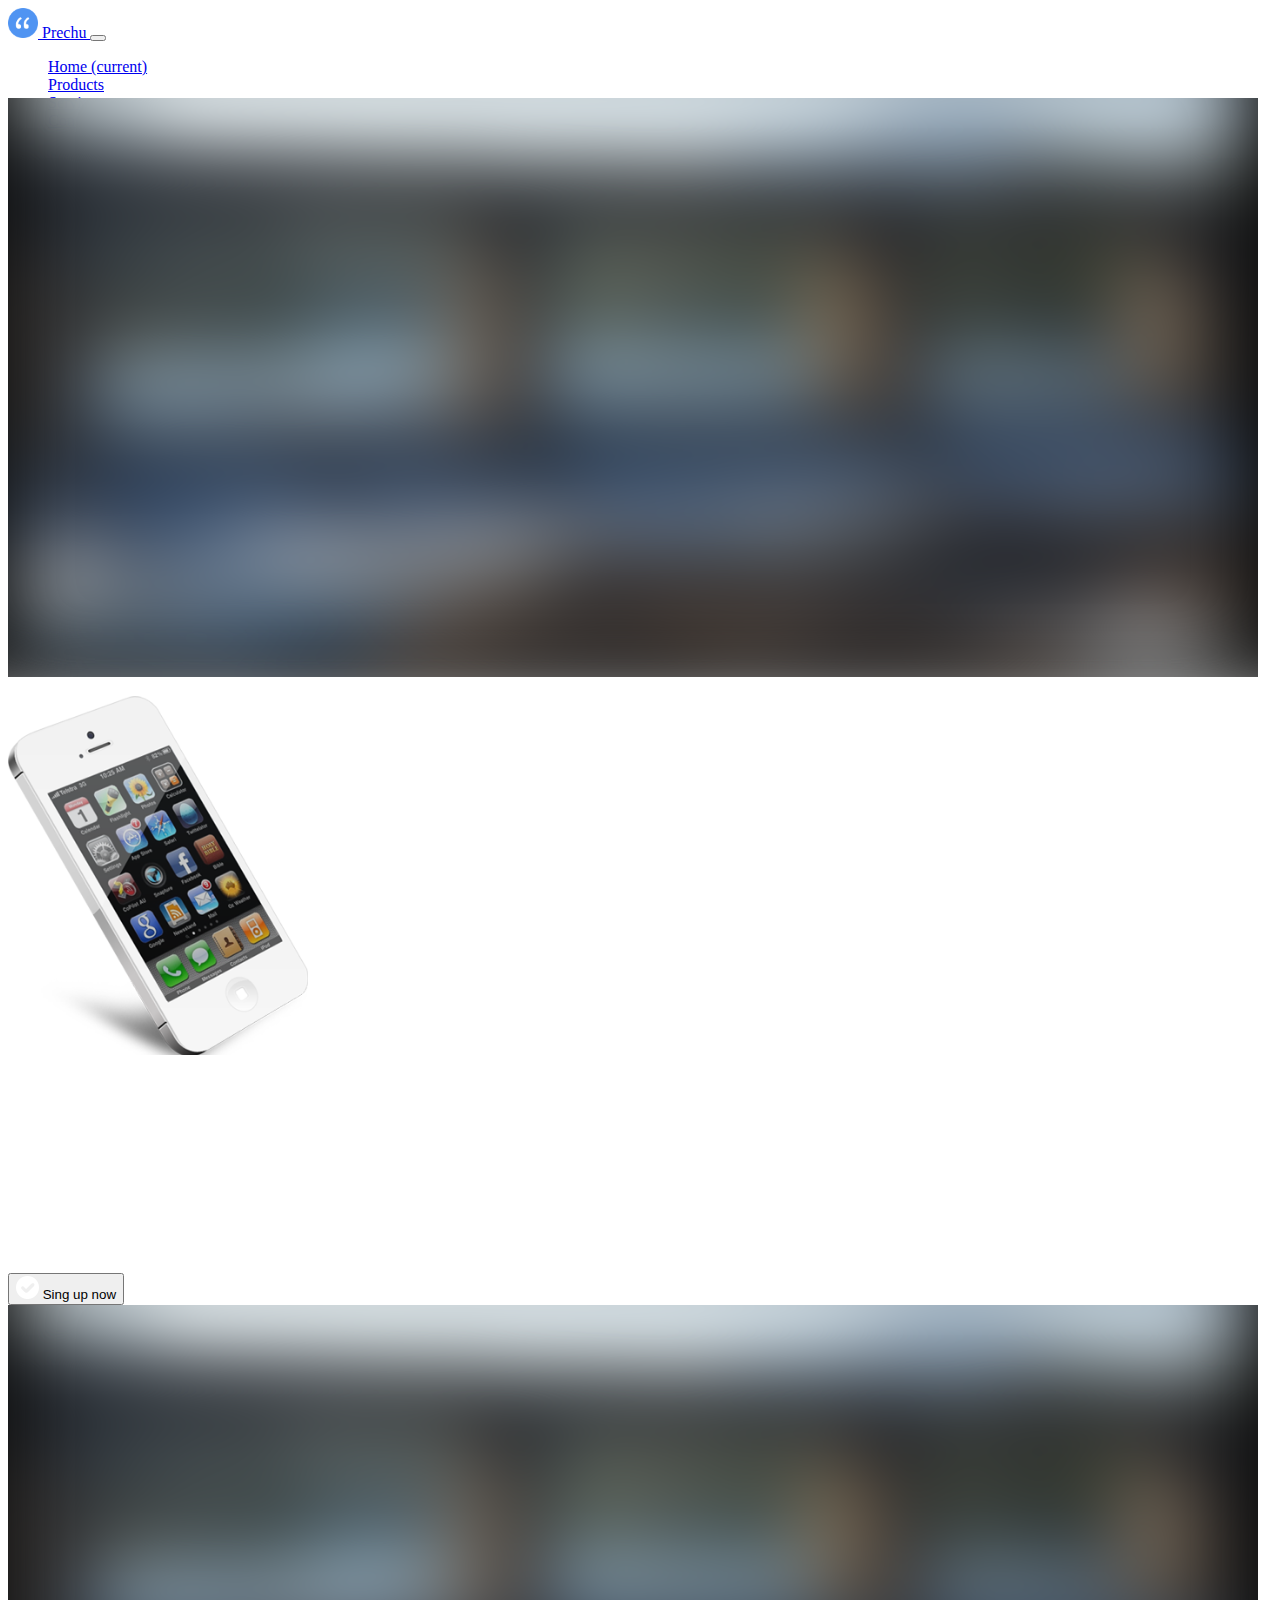
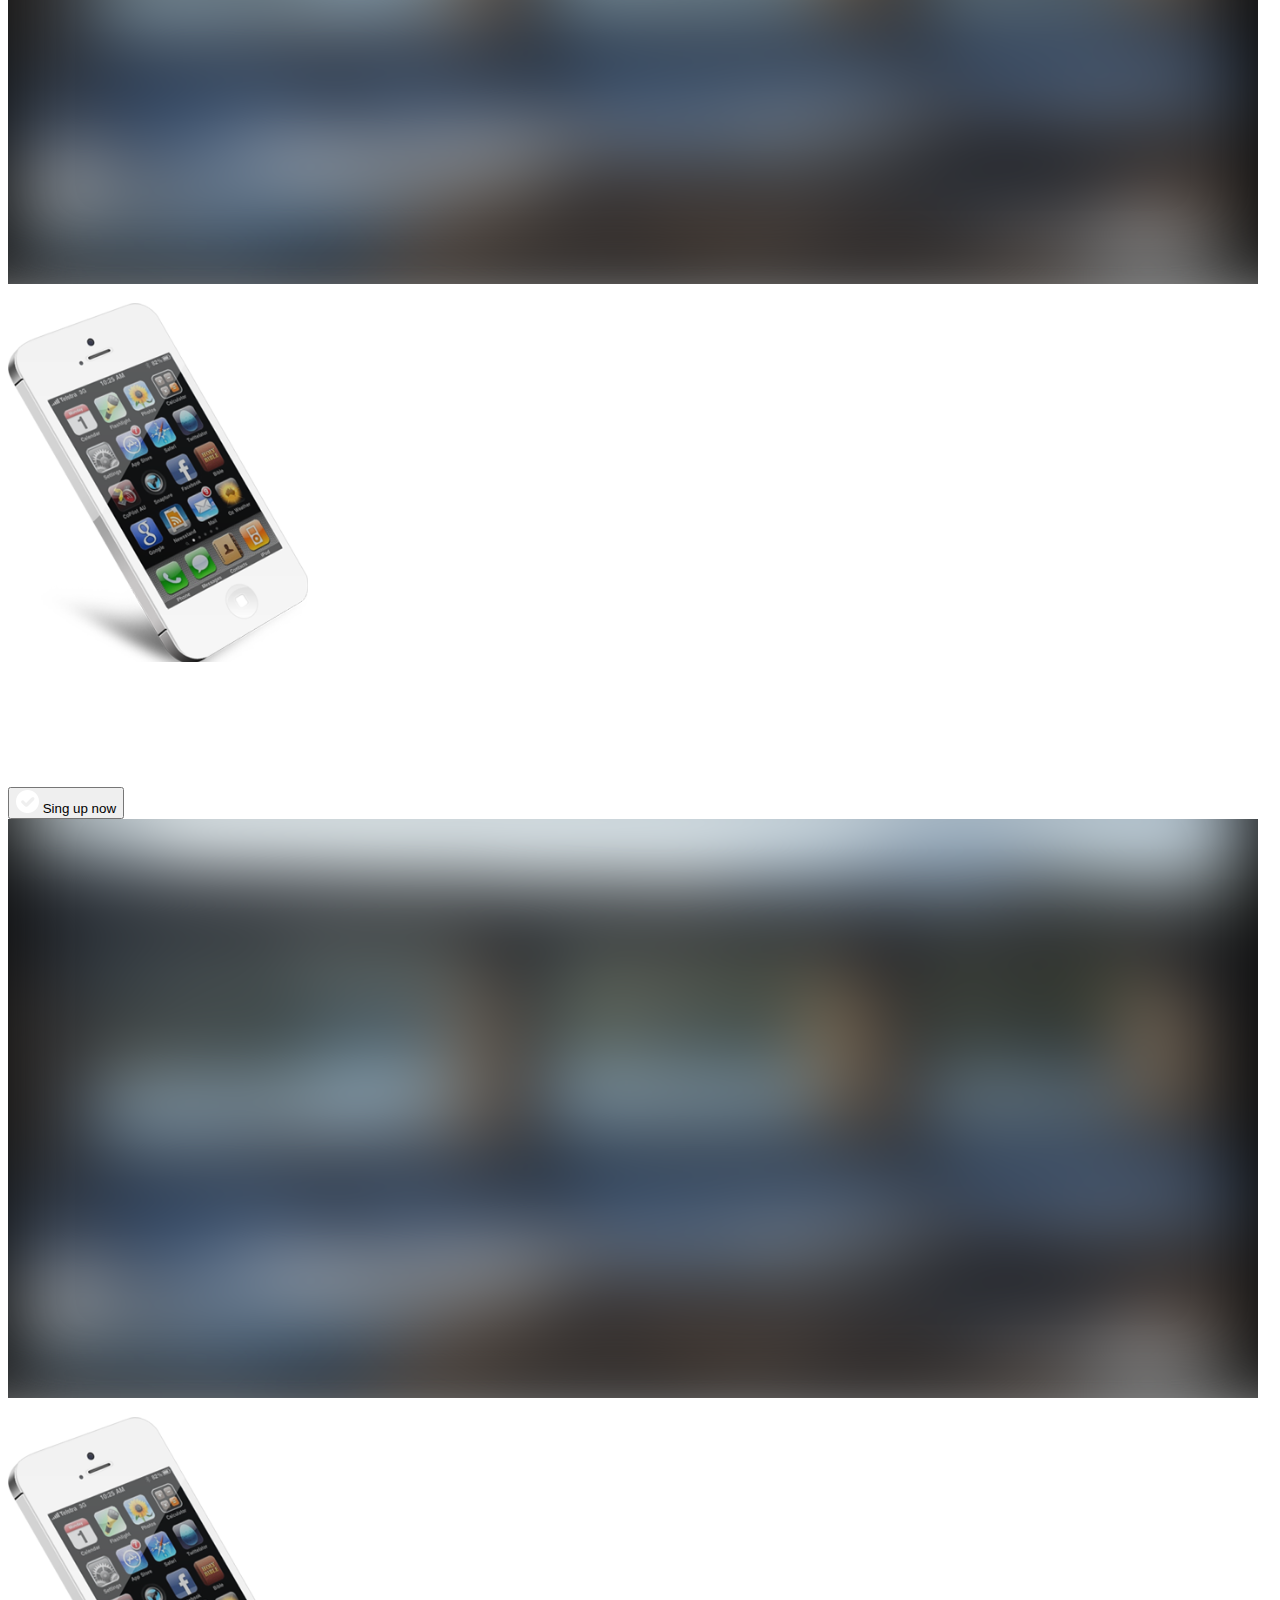
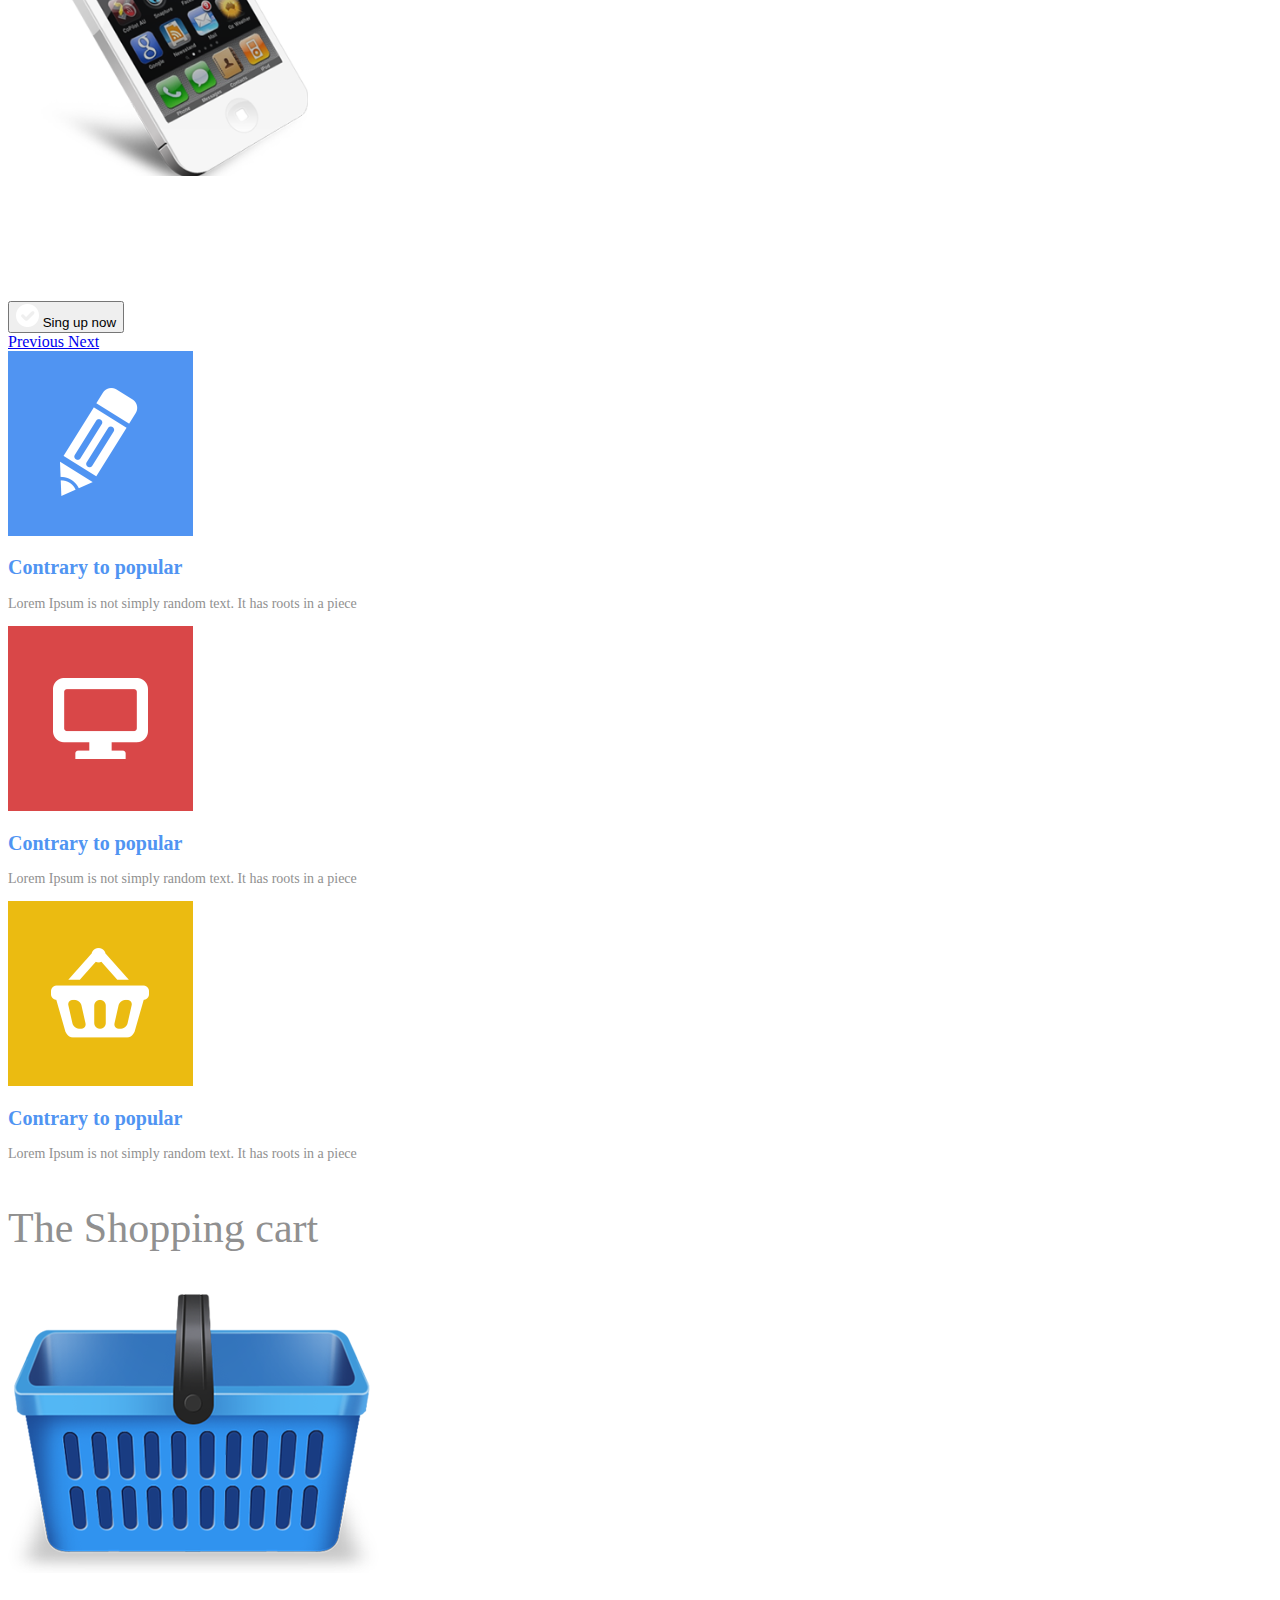
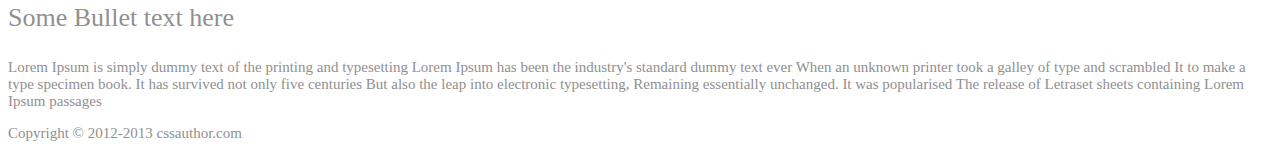
<file: index.html>
<!DOCTYPE html>
<html lang="en">
<head>
    <meta charset="UTF-8">
    <link rel="stylesheet" href="https://stackpath.bootstrapcdn.com/bootstrap/4.1.3/css/bootstrap.min.css"
          integrity="sha384-MCw98/SFnGE8fJT3GXwEOngsV7Zt27NXFoaoApmYm81iuXoPkFOJwJ8ERdknLPMO" crossorigin="anonymous">
    <link rel="stylesheet" href="css/style.css">
    <meta name="viewport" content="width=device-width, initial-scale=1.0, shrink-to-fit=no">
    <meta name="description" content="Bootstrap tutorial Prechu">
    <meta name="keywords" content="HTML,CSS,Bootstrap">
    <meta name="author" content="Tom Vanhoutte">
    <title>Title</title>
</head>
<body>
    <nav class="container navbar navbar-expand-lg navbar-light py-lg-0">
        <div class="row w-100">
            <div class="col-lg-10 offset-lg-1 d-lg-flex align-items-center">
                <a class="navbar-brand pl-lg-5" href="#">
                    <img src="images/logo.png" width="30" height="30" class="d-inline-block align-top" alt="">
                    Prechu
                </a>
                <button class="float-right navbar-toggler" type="button" data-toggle="collapse" data-target="#navbarSupportedContent"
                        aria-controls="navbarSupportedContent" aria-expanded="false" aria-label="Toggle navigation">
                    <span class="navbar-toggler-icon"></span>
                </button>

                <div class="collapse navbar-collapse align-self-end pb-lg-2" id="navbarSupportedContent">
                    <ul class="navbar-nav ml-auto">
                        <li class="nav-item active">
                            <a class="nav-link" href="#">Home <span class="sr-only">(current)</span></a>
                        </li>
                        <li class="nav-item">
                            <a class="nav-link" href="#">Products</a>
                        </li>
                        <li class="nav-item">
                            <a class="nav-link" href="#">Services</a>
                        </li>
                        <li class="nav-item">
                            <a class="nav-link" href="#">Contact</a>
                        </li>
                    </ul>
                </div>
            </div>
        </div>
    </nav>
    <div class="container d-none d-lg-block">
        <div class="row">
            <div class="col-12">
                <div id="carouselExampleControls" class="carousel slide" data-ride="carousel">
                    <div class="carousel-inner">
                            <div class="row">
                                <div class="carousel-item active">
                                    <img class="d-block w-100" src="images/background_slider.png" alt="First slide">
                                    <div class="col-lg-10 offset-lg-1 position-absolute">
                                        <div class="row">
                                            <div class="col-lg-6 d-flex justify-content-center">
                                                <img class="iphone img-fluid" src="images/iphone.png" alt="iphone">
                                            </div>
                                            <div class="col-lg-6 my-auto">
                                                <h2>Lorem Ipsum is simply <br><small>dummy text of the <br> printing & typesetting
                                                </small></h2>
                                                <button type="button" class="btn btn-primary mx-3 my-3"><img src="images/vinkje.png" alt="check"> Sing up now</button></button>
                                            </div>
                                        </div>
                                    </div>
                                </div>
                            </div>
                        <div class="carousel-item">
                            <div class="row">
                                <div class="carousel-item">
                                    <img class="d-block w-100" src="images/background_slider.png" alt="First slide">
                                    <div class="col-lg-10 offset-lg-1 position-absolute">
                                        <div class="row">
                                            <div class="col-lg-6 d-flex justify-content-center">
                                                <img class="iphone img-fluid" src="images/iphone.png" alt="iphone">
                                            </div>
                                            <div class="col-lg-6 my-auto">
                                                <h2>Lorem Ipsum is simply <br><small>dummy text of the <br> printing & typesetting
                                                </small></h2>
                                                <button type="button" class="btn btn-primary mx-3 my-3"><img src="images/vinkje.png" alt="check"> Sing up now</button></button>
                                            </div>
                                        </div>
                                    </div>
                                </div>
                            </div>
                        </div>
                        <div class="carousel-item">
                            <div class="row">
                                <div class="carousel-item">
                                    <img class="d-block w-100" src="images/background_slider.png" alt="First slide">
                                    <div class="col-lg-10 offset-lg-1 position-absolute">
                                        <div class="row">
                                            <div class="col-lg-6 d-flex justify-content-center">
                                                <img class="iphone img-fluid" src="images/iphone.png" alt="iphone">
                                            </div>
                                            <div class="col-lg-6 my-auto">
                                                <h2>Lorem Ipsum is simply <br><small>dummy text of the <br> printing & typesetting
                                                </small></h2>
                                                <button type="button" class="btn btn-primary mx-3 my-3"><img src="images/vinkje.png" alt="check"> Sing up now</button></button>
                                            </div>
                                        </div>
                                    </div>
                                </div>
                            </div>
                        </div>
                    </div>
                    <a class="carousel-control-prev" href="#carouselExampleControls" role="button" data-slide="prev">
                        <span class="carousel-control-prev-icon" aria-hidden="true"></span>
                        <span class="sr-only">Previous</span>
                    </a>
                    <a class="carousel-control-next" href="#carouselExampleControls" role="button" data-slide="next">
                        <span class="carousel-control-next-icon" aria-hidden="true"></span>
                        <span class="sr-only">Next</span>
                    </a>
                </div>
            </div>
        </div>
    </div>
    <main>
        <section class="container position-relative">
            <div class="col-lg-10 offset-lg-1">
                <div class="row my-5">
                    <article class="col-lg-4 text-center mt-4">
                        <img class="rounded-circle mx-auto display-block" src="images/pencil.png" alt="pencil">
                        <h2>Contrary to popular</h2>
                        <p>Lorem Ipsum is not simply random text. It has roots in a piece </p>
                    </article>
                    <article class="col-lg-4 text-center mt-4">
                        <img class="rounded-circle mx-auto display-block" src="images/pc.png" alt="pencil">
                        <h2>Contrary to popular</h2>
                        <p>Lorem Ipsum is not simply random text. It has roots in a piece </p>
                    </article>
                    <article class="col-lg-4 text-center mt-4">
                        <img class="rounded-circle mx-auto display-block" src="images/basket.png" alt="pencil">
                        <h2>Contrary to popular</h2>
                        <p>Lorem Ipsum is not simply random text. It has roots in a piece </p>
                    </article>
                </div>
            </div>
        </section>
        <section class="container position-relative">
            <div class="row">
                <article class="col-lg-4 offset-lg-1">
                    <h3 class="ml-4">The Shopping cart</h3>
                    <img src="images/bigbasket.png" alt="big basket">
                </article>
                <article class="col-lg-6 mt-5 ml-5">
                    <h3>Some Bullet text here</h3>
                    <p>Lorem Ipsum is simply dummy text of the printing and typesetting
                        Lorem Ipsum has been the industry's standard dummy text ever
                        When an unknown printer took a galley of type and scrambled
                        It to make a type specimen book. It has survived not only five centuries
                        But also the leap into electronic typesetting,
                        Remaining essentially unchanged. It was popularised
                        The release of Letraset sheets containing Lorem Ipsum passages</p>
                </article>
            </div>
        </section>
        <script src="https://code.jquery.com/jquery-3.3.1.slim.min.js"
                integrity="sha384-q8i/X+965DzO0rT7abK41JStQIAqVgRVzpbzo5smXKp4YfRvH+8abtTE1Pi6jizo"
                crossorigin="anonymous"></script>
        <script src="https://cdnjs.cloudflare.com/ajax/libs/popper.js/1.14.3/umd/popper.min.js"
                integrity="sha384-ZMP7rVo3mIykV+2+9J3UJ46jBk0WLaUAdn689aCwoqbBJiSnjAK/l8WvCWPIPm49"
                crossorigin="anonymous"></script>
        <script src="https://stackpath.bootstrapcdn.com/bootstrap/4.1.3/js/bootstrap.min.js"
                integrity="sha384-ChfqqxuZUCnJSK3+MXmPNIyE6ZbWh2IMqE241rYiqJxyMiZ6OW/JmZQ5stwEULTy"
                crossorigin="anonymous"></script>
    </main>
    <footer>
        <p class="text-center mt-5 py-2 border-top">Copyright &copy; 2012-2013 cssauthor.com</p>
    </footer>
</body>
</html>
</file>
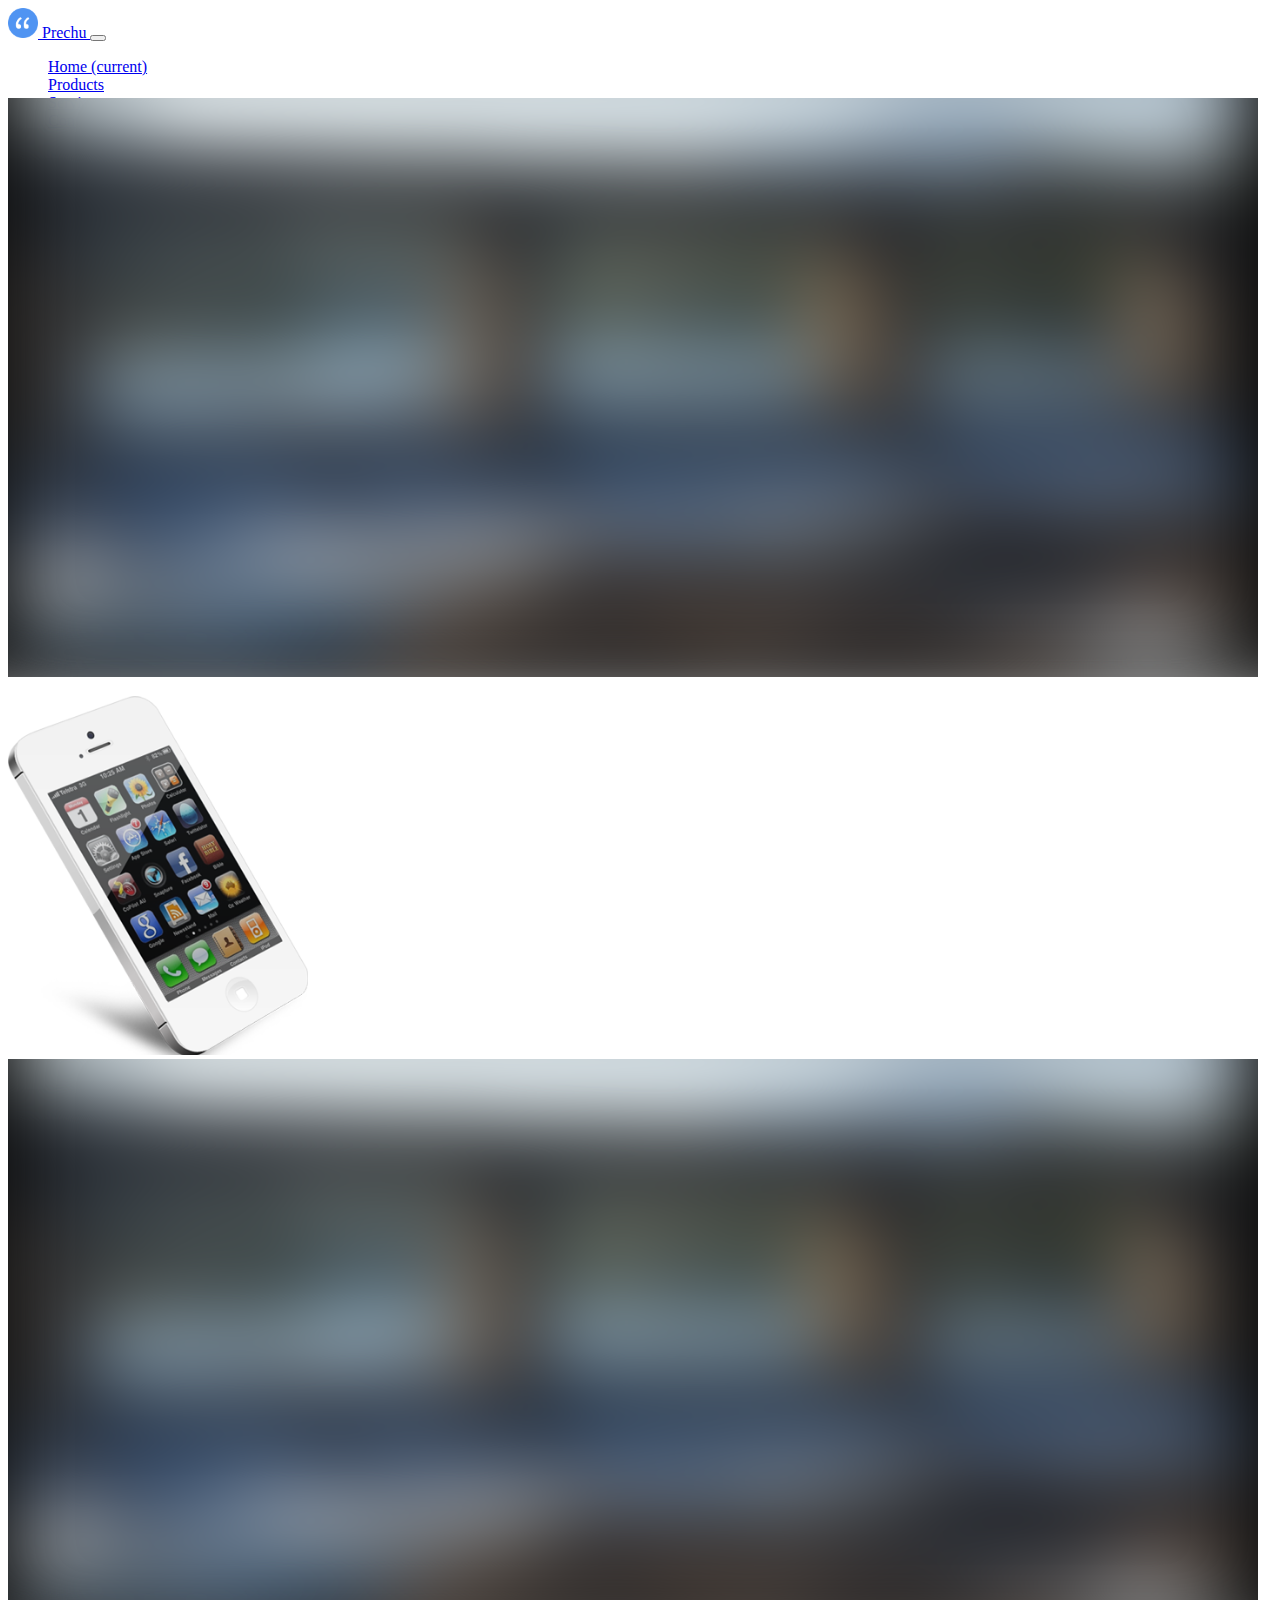
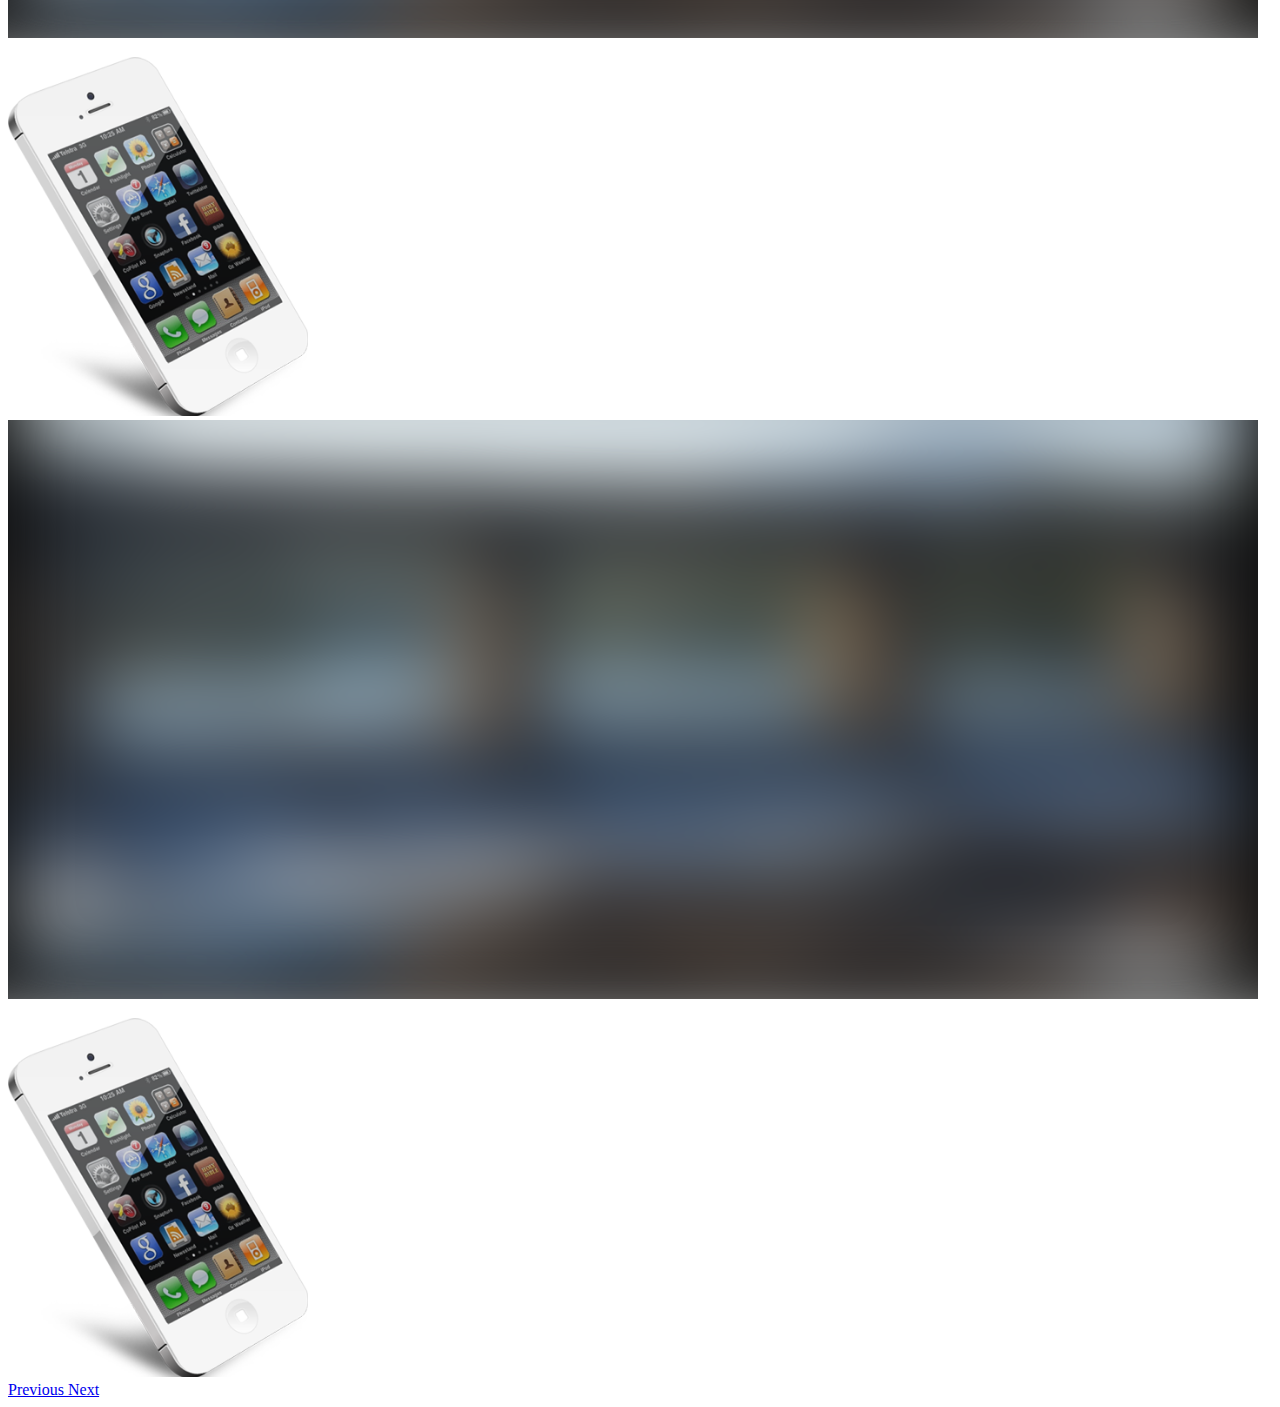
<file: slider_positioning_absolute.html>
<!DOCTYPE html>
<html lang="en">
<head>
    <meta charset="UTF-8">
    <link rel="stylesheet" href="https://stackpath.bootstrapcdn.com/bootstrap/4.1.3/css/bootstrap.min.css"
          integrity="sha384-MCw98/SFnGE8fJT3GXwEOngsV7Zt27NXFoaoApmYm81iuXoPkFOJwJ8ERdknLPMO" crossorigin="anonymous">
    <link rel="stylesheet" href="css/style.css">
    <meta name="viewport" content="width=device-width, initial-scale=1.0, shrink-to-fit=no">
    <meta name="description" content="Bootstrap tutorial Prechu">
    <meta name="keywords" content="HTML,CSS,Bootstrap">
    <meta name="author" content="Tom Vanhoutte">
    <title>Title</title>
</head>
<body>


<nav class="container navbar navbar-expand-lg navbar-light py-lg-0">
    <div class="row w-100">
        <div class="col-lg-10 offset-lg-1 d-lg-flex align-items-center">
            <a class="navbar-brand pl-lg-5" href="#">
                <img src="images/logo.png" width="30" height="30" class="d-inline-block align-top" alt="">
                Prechu
            </a>
            <button class="navbar-toggler" type="button" data-toggle="collapse" data-target="#navbarSupportedContent"
                    aria-controls="navbarSupportedContent" aria-expanded="false" aria-label="Toggle navigation">
                <span class="navbar-toggler-icon"></span>
            </button>

            <div class="collapse navbar-collapse" id="navbarSupportedContent">
                <ul class="navbar-nav ml-auto">
                    <li class="nav-item active">
                        <a class="nav-link" href="#">Home <span class="sr-only">(current)</span></a>
                    </li>
                    <li class="nav-item">
                        <a class="nav-link" href="#">Products</a>
                    </li>
                    <li class="nav-item">
                        <a class="nav-link" href="#">Services</a>
                    </li>
                    <li class="nav-item">
                        <a class="nav-link" href="#">Contact</a>
                    </li>
                </ul>
            </div>
        </div>
    </div>
</nav>
<div class="container d-none d-lg-block">
    <div class="row">
        <div class="col-12">
            <div id="carouselExampleControls" class="carousel slide" data-ride="carousel">
                <div class="carousel-inner">
                    <div class="carousel-item active">
                        <img class="d-block w-100" src="images/background_slider.png" alt="First slide">
                        <img class="iphone position-absolute" src="images/iphone.png" alt="iphone">
                    </div>
                    <div class="carousel-item">
                        <img class="d-block w-100" src="images/background_slider.png" alt="First slide">
                        <img class="iphone position-absolute" src="images/iphone.png" alt="iphone">
                    </div>
                    <div class="carousel-item">
                        <img class="d-block w-100" src="images/background_slider.png" alt="First slide">
                        <img class="iphone position-absolute" src="images/iphone.png" alt="iphone">
                    </div>
                </div>
                <a class="carousel-control-prev" href="#carouselExampleControls" role="button" data-slide="prev">
                    <span class="carousel-control-prev-icon" aria-hidden="true"></span>
                    <span class="sr-only">Previous</span>
                </a>
                <a class="carousel-control-next" href="#carouselExampleControls" role="button" data-slide="next">
                    <span class="carousel-control-next-icon" aria-hidden="true"></span>
                    <span class="sr-only">Next</span>
                </a>
            </div>
        </div>
    </div>
</div>
<script src="https://code.jquery.com/jquery-3.3.1.slim.min.js"
        integrity="sha384-q8i/X+965DzO0rT7abK41JStQIAqVgRVzpbzo5smXKp4YfRvH+8abtTE1Pi6jizo"
        crossorigin="anonymous"></script>
<script src="https://cdnjs.cloudflare.com/ajax/libs/popper.js/1.14.3/umd/popper.min.js"
        integrity="sha384-ZMP7rVo3mIykV+2+9J3UJ46jBk0WLaUAdn689aCwoqbBJiSnjAK/l8WvCWPIPm49"
        crossorigin="anonymous"></script>
<script src="https://stackpath.bootstrapcdn.com/bootstrap/4.1.3/js/bootstrap.min.js"
        integrity="sha384-ChfqqxuZUCnJSK3+MXmPNIyE6ZbWh2IMqE241rYiqJxyMiZ6OW/JmZQ5stwEULTy"
        crossorigin="anonymous"></script>
</body>
</html>
</file>
<file: css/style.css>
body{
    color: white;
}
.eerstecontainer{
    background:aqua;
}
.tweedecontainer{
    background:green;
}
.derdecontainer{
    background:yellow;
}
.vierkant{
    height:100px;
    width:100px;
    background:red;
}
.vierkant2{
    height: 50px;
    width:50px;
    background:blue;
}
.kleur{
    background: purple;
}

/* PRECHU */
/*** CSS MOBILE VERSION ***/

/*ENKEL VOOR SLIDER POSITION ABSOLUTE*/
.iphone {
    width: 300px;
    margin-top: 15px;
}

#carouselExampleControls > div > div > div > div {
    top: 0px;
}

#carouselExampleControls > div > div.row > div > div > div > div:nth-child(2) > h2{
    font-size: 42px;
    font-weight: 100;
}

#carouselExampleControls > div > div.row > div > div > div > div.col-lg-6.my-auto > h2 > small {
    font-size: 26px;
    font-weight: 100;
}

body > main > section:nth-child(1) > div > div > article:nth-child(1) > img {
    background: #5094f2;
}

body > main > section:nth-child(1) > div > div > article:nth-child(2) > img {
    background: #d94748;
}

body > main > section:nth-child(1) > div > div > article:nth-child(3) > img {
    background: #ebbb11;
}

body > main > section:nth-child(1) > div > div > article > h2{
    font-size: 20px;
    color: #5094f2;
}

body > main > section:nth-child(1) > div > div > article > p {
    font-size: 14px;
    color: #909090;
}

body > main > section:nth-child(2) > div > article.col-lg-4.offset-lg-1 > h3 {
    font-size: 42px;
    font-weight: 300;
    color: #909090;
}

body > main > section:nth-child(2) > div > article.col-lg-6 > h3{
    font-size: 26px;
    font-weight: 100;
    color: #909090;
}

body > main > section:nth-child(2) > div > article.col-lg-6 > p {
    font-size: 15px;
    color: #909090;
}

body > footer > p {
    font-size: 15px;
    color: #909090;
}

/* MEDIA QUERRY'S */
/* Extra small devices (portrait phones, less than 576px)
// No media query for `xs` since this is the default in Bootstrap */

/* Small devices (landscape phones, 576px and up) SM*/
@media (min-width: 576px) {}

/* Medium devices (tablets, 768px and up) MD*/
@media (min-width: 768px) {}

/* Large devices (desktops, 992px and up) LD*/
@media (min-width: 992px) {
    body > nav > div > div {
    height: 90px;}
}

/* Extra large devices (large desktops, 1200px and up) XLD*/
@media (min-width: 1200px) {}
</file>
